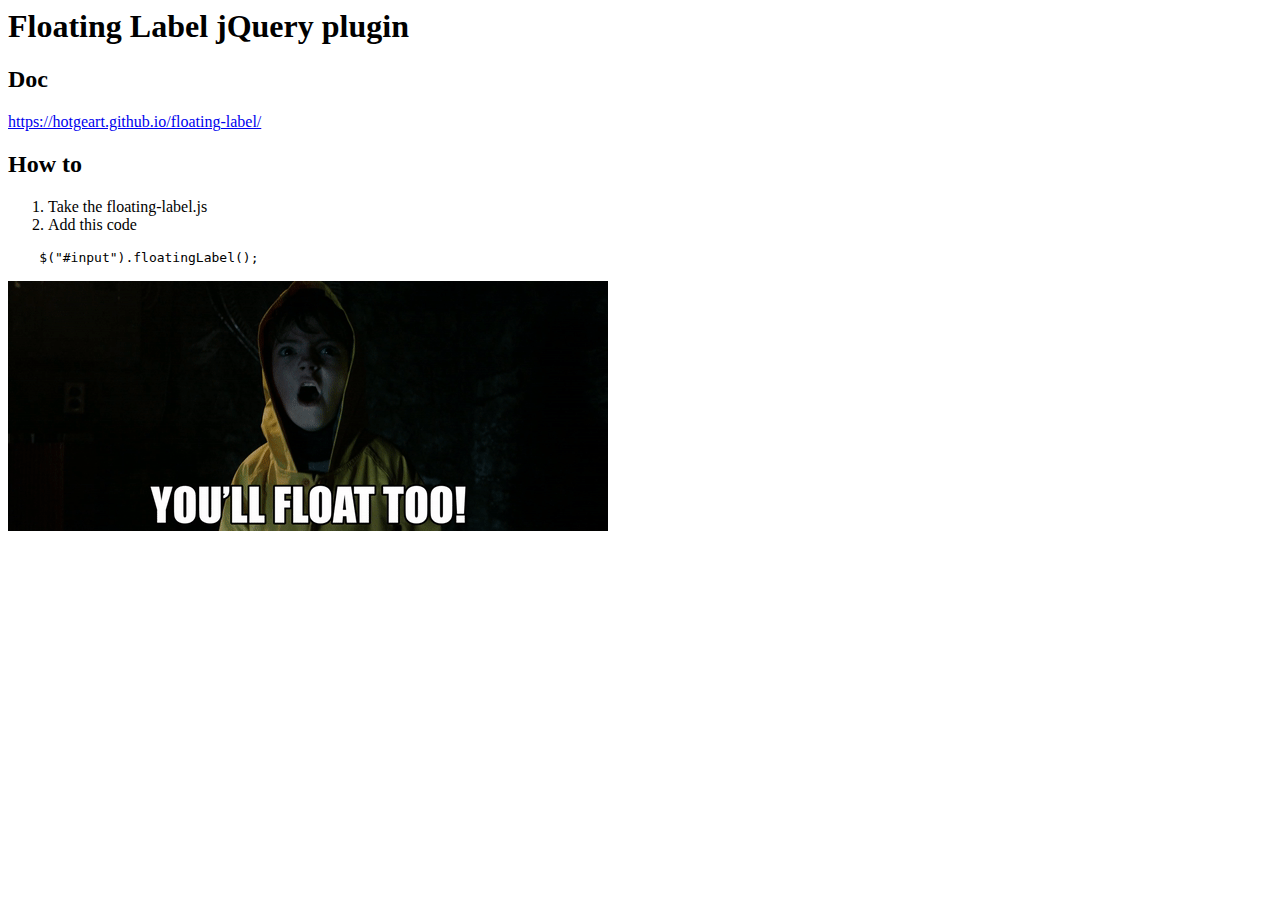
<file: README.html>
<html>
      <head>
        <meta charset="UTF-8">
        <title>README.markdown</title>
      </head>
      <body>
        <h1 id="floating-label-jquery-plugin">Floating Label jQuery plugin</h1>
<h2 id="doc">Doc</h2>
<p><a href="https://hotgeart.github.io/floating-label/">https://hotgeart.github.io/floating-label/</a></p>
<h2 id="how-to">How to</h2>
<ol>
<li>Take the floating-label.js</li>
<li>Add this code</li>
</ol>
<pre><code class="lang-javascript">    $(&quot;#input&quot;).floatingLabel();
</code></pre>
<p><img src="/float.gif" alt="ez"></p>

      </body>
    </html>
</file>
